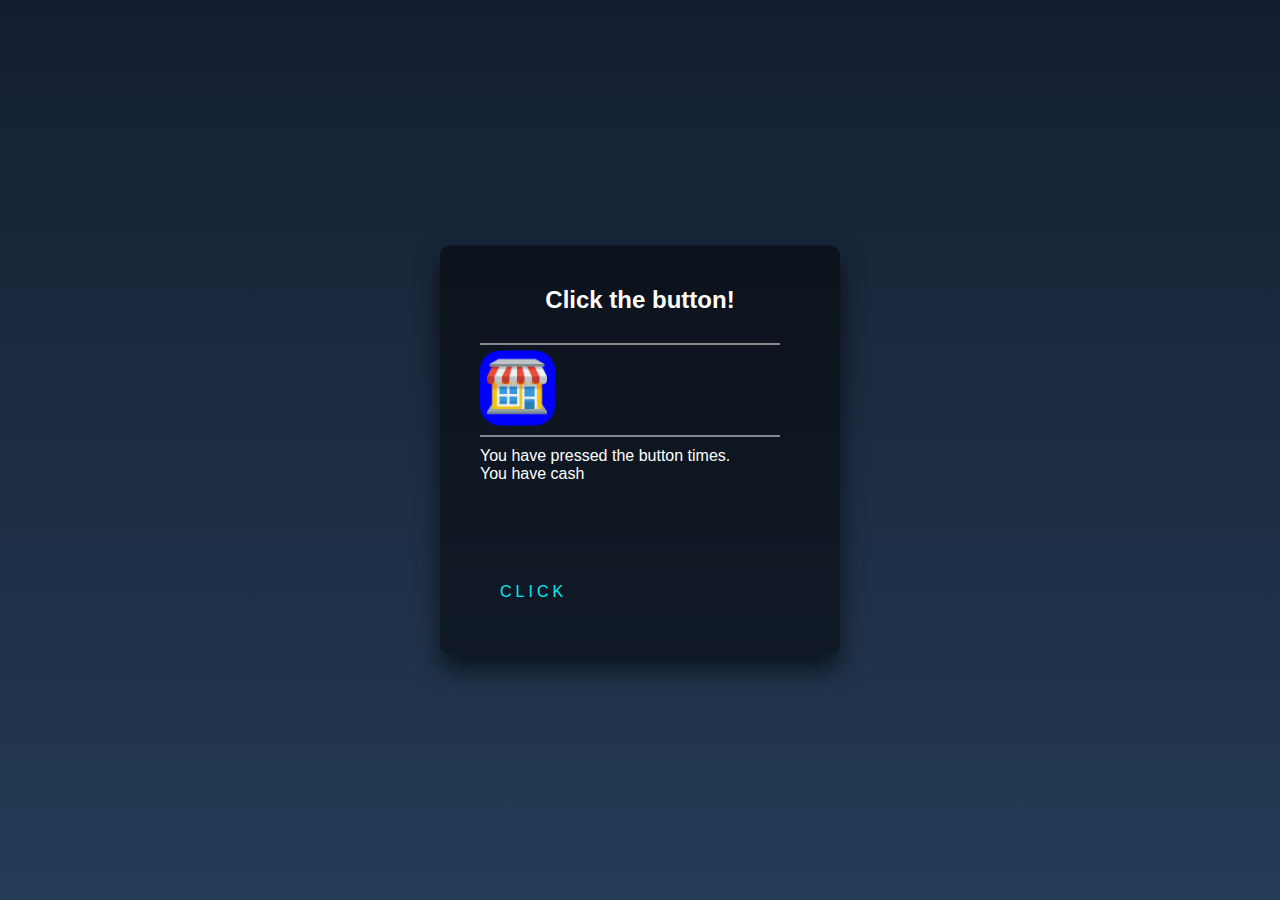
<file: index.html>
<!DOCTYPE html>
<html lang="en" >
<head>
  <meta charset="UTF-8">
  <title>Clicker Game</title>
  <link rel="stylesheet" href="style.css">
  <link rel="preconnect" href="https://fonts.gstatic.com">
 
 
</head>
<body class="bodyy">

  <div id="doubleCash"></div>
 
<div class="login-box">
  <h2>Click the  button!</h2>

  <div style="margin-bottom: 37px; height:1px; color:white; width:300px; background:white;"></div>

<div id="shop-finished">
  <div style="border-top-right-radius: 75%; border-top-left-radius: 75%; height: 100px; width: 165px; background:black; margin-left:-330px;"></div>
  <div style="margin-left: -295px; color:white; margin-top:-105px;"><h1>SHOP</h1></div>
  <div style="border-radius: 2px; margin-left: -410px; background: white; margin-bottom:-1px; width:320px; height:30px;"></div>
  <div style="border-bottom-right-radius: 12px; border-bottom-left-radius: 12px; margin-left: -400px; background: red; margin-bottom:-300px; width:300px; border:solid, red; height:300px;"> 
  </div>
  </div>
    <form>
    <div style="margin-bottom:50px;" class="user-box">
      <input type="text" name="" required="">

      <div id="shop" onclick="shop()" style="border-radius:20px; color:red; margin-top:-100px; margin-bottom:10px; width:75px; height:75px;"> <img style="margin-left:7px; margin-top:6px; height:60px; width: 60px;" src="Images/shop-icon.png">  </img> <a style="margin-top:-69px; margin-bottom: 10px; width: 40px; height:55px;" href="shop.HTML">   </a> </div>
      <div style="margin-bottom: 10px; height:1px; color:white; width:300px; background:white;"></div>
      <label class=text>You have pressed the button <span class="num"></span> times.</label> 
      <div></div>
      <label style="color:white;">You have <span class="cash">  </span><label style="color:white;"> cash</label></label>
    </div>
    <a class="button"  id="play" href="#">
      <span></span>
      <span></span> 
      <span></span>
      <span></span>
      Click
       <audio id="audio">
        <source src="Audio/Bing-sound.mp3" type="audio/mpeg">
      </audio>
    </a>
  

</div>


<script src="script.js"></script>

  
</body>
</html>
</file>
<file: style.css>
/* *, *:before, *:after {
    box-sizing: border-box;
  }
  html {
    overflow-y: scroll;
  }
  body {
    background: #f3f3f3;
    font-family: 'Manjari', sans-serif;
  }
  a {
    text-decoration: none;
    color: #1da1f2;
    transition: .5s ease;
  }
  a:hover {
    color: #0080ff;
  }
  .form {
    background: rgb(22,19,54, 0.9);
    padding: 40px;
    max-width: 600px;
    margin: 40px auto;
    border-radius: 4px;
    box-shadow: 0 4px 10px 4px rgba(19, 35, 47, 0.3);
  }
  .top-area {
    list-style: none;
    padding: 0;
    margin: 0 0 40px 0;
  }
  .top-area:after {
    content: "";
    display: table;
    clear: both;
  }
  .top-area li a {
    display: block;
    text-decoration: none;
    padding: 15px;
    background: rgba(160, 179, 176, 0.25);
    color: #a0b3b0;
    font-size: 20px;
    float: left;
    width: 50%;
    text-align: center;
    cursor: pointer;
    transition: .5s ease;
  }
  .top-area li a:hover {
    background: #0080ff;
    color: #ffffff;
  }
  .top-area .active a {
    background: #1da1f2;
    color: #ffffff;
  }
   
  .tab-content > div:last-child {
    display: none;
  }
   
  h1 {
    text-align: center;
    color: #ffffff;
    font-weight: 300;
    margin: 0 0 40px;
  }
  label {
    position: absolute;
    -webkit-transform: translateY(6px);
            transform: translateY(6px);
    left: 13px;
    color: rgba(255, 255, 255, 0.5);
    transition: all 0.25s ease;
    -webkit-backface-visibility: hidden;
    pointer-events: none;
    font-size: 22px;
  }
  label .req {
    margin: 2px;
    color: #1da1f2;
  }
  label.active {
    -webkit-transform: translateY(50px);
            transform: translateY(50px);
    left: 2px;
    font-size: 14px;
  }
  label.active .req {
    opacity: 0;
  }
  label.highlight {
    color: #ffffff;
  }
  input, textarea {
    font-size: 22px;
    display: block;
    width: 100%;
    height: 100%;
    background: none;
    background-image: none;
    border: 1px solid #a0b3b0;
    color: #ffffff;
    border-radius: 0;
    transition: border-color .25s ease, box-shadow .25s ease;
  }
  input:focus, textarea:focus {
    outline: 0;
    border-color: #1da1f2;
  }
  textarea {
    border: 2px solid #a0b3b0;
    resize: vertical;
  }
  .label-field {
    position: relative;
    margin-bottom: 40px;
  }
  .top-row:after {
    content: "";
    display: table;
    clear: both;
  }
  .top-row > div {
    float: left;
    width: 48%;
    margin-right: 4%;
  }
  .top-row > div:last-child {
    margin: 0;
  }
  .button {
    border: 0;
    outline: none;
    border-radius: 0;
    padding: 15px 0;
    font-size: 2rem;
    font-weight: 600;
    text-transform: uppercase;
    letter-spacing: .1em;
    background: #1da1f2;
    color: #ffffff;
    transition: all 0.5s ease;
    -webkit-appearance: none;
  }
  .button:hover, .button:focus {
    background: #0080ff;
  }
  .button-block {
    display: block;
    width: 100%;
  }
  .forgot {
    margin-top: -20px;
    text-align: right;
  }
  @media (max-width: 765px) {
      label {
        left: 0;
      }    }
     */

     html {
      height: 100%;
    }
    .bodyy {
      margin:0;
      padding:0;
      font-family: sans-serif;
      background: linear-gradient(#141e30, #243b55);
    }
     
    .login-box {
      position: absolute;
      top: 50%;
      left: 50%;
      width: 400px;
      padding: 40px;
      transform: translate(-50%, -50%);
      background: rgba(0,0,0,.5);
      box-sizing: border-box;
      box-shadow: 0 15px 25px rgba(0,0,0,.6);
      border-radius: 10px;
    }
     
    .login-box h2 {
      margin: 0 0 30px;
      padding: 0;
      color: #fff;
      text-align: center;
    }
     
    .login-box .user-box {
      position: relative;
    }
     
    .login-box .user-box input {
      width: 0%;
      padding: 10px 0;
      font-size: 16px;
      color: #fff;
      margin-bottom: 30px;
      border: none;
      border-bottom: 1px solid #fff;
      outline: none;
      background: transparent;
    }
  
    
    .login-box .user-box input:focus ~ label,
    .login-box .user-box input:valid ~ label {
      top: -20px;
      left: 0;
      color: #03e9f4;
      font-size: 12px;
    }
     
    .login-box form a {
      position: relative;
      display: inline-block;
      padding: 10px 20px;
      color: #03e9f4;
      font-size: 16px;
      text-decoration: none;
      text-transform: uppercase;
      overflow: hidden;
      transition: .5s;
      margin-top: 40px;
      letter-spacing: 4px
    }
     
    .login-box a:hover {
      background: #03e9f4;
      color: #fff;
      border-radius: 5px;
      box-shadow: 0 0 5px #03e9f4,
                  0 0 25px #03e9f4,
                  0 0 50px #03e9f4,
                  0 0 100px #03e9f4;
    }
     
    .login-box a span {
      position: absolute;
      display: block;
    }
     
    .login-box a span:nth-child(1) {
      top: 0;
      left: -100%;
      width: 100%;
      height: 2px;
      background: linear-gradient(90deg, transparent, #03e9f4);
      animation: btn-anim1 1s linear infinite;
    }
     
    @keyframes btn-anim1 {
      0% {
        left: -100%;
      }
      50%,100% {
        left: 100%;
      }
    }
     
    .login-box a span:nth-child(2) {
      top: -100%;
      right: 0;
      width: 2px;
      height: 100%;
      background: linear-gradient(180deg, transparent, #03e9f4);
      animation: btn-anim2 1s linear infinite;
      animation-delay: .25s
    }
     
    @keyframes btn-anim2 {
      0% {
        top: -100%;
      }
      50%,100% {
        top: 100%;
      }
    }
     
    .login-box a span:nth-child(3) {
      bottom: 0;
      right: -100%;
      width: 100%;
      height: 2px;
      background: linear-gradient(270deg, transparent, #03e9f4);
      animation: btn-anim3 1s linear infinite;
      animation-delay: .5s
    }
     
    @keyframes btn-anim3 {
      0% {
        right: -100%;
      }
      50%,100% {
        right: 100%;
      }
    }
     
    .login-box a span:nth-child(4) {
      bottom: -100%;
      left: 0;
      width: 2px;
      height: 100%;
      background: linear-gradient(360deg, transparent, #03e9f4);
      animation: btn-anim4 1s linear infinite;
      animation-delay: .75s
    }
     
    @keyframes btn-anim4 {
      0% {
        bottom: -100%;
      }
      50%,100% {
        bottom: 100%;
      }
    }
    
    .text {
      color:white ;
    }
     .num {

     }

     #shop {
       background:blue;
     }

     #shop:hover {
       cursor: pointer;
       animation: color-change 5s ease-in;        
     }

     @keyframes color-change {
       0% {
         color:red;
       }

       100% {
         color:limegreen;
       }

     }

     .anim {
        color:transparent;
        text-transform: uppercase;
        background-image: linear-gradient(to left, #2ecc71, #3498db, #9b59b6, #f39c12);
        -webkit-background-clip: text;
        animation: animate 5s linear infinite;
        -webkit-background-sizee: 500%;
        background-size: 500%;
     }

     .shopBody {
       background: #262239;
       margin: 0;
       padding:0;
     }

      
     @keyframes animate {
       0% {
         background-position: 0 100%;
       }
       50% {
         background-position: 100% 0;
       }
       100% {
         background-position: 0 100%;
       }
      }
</file>
